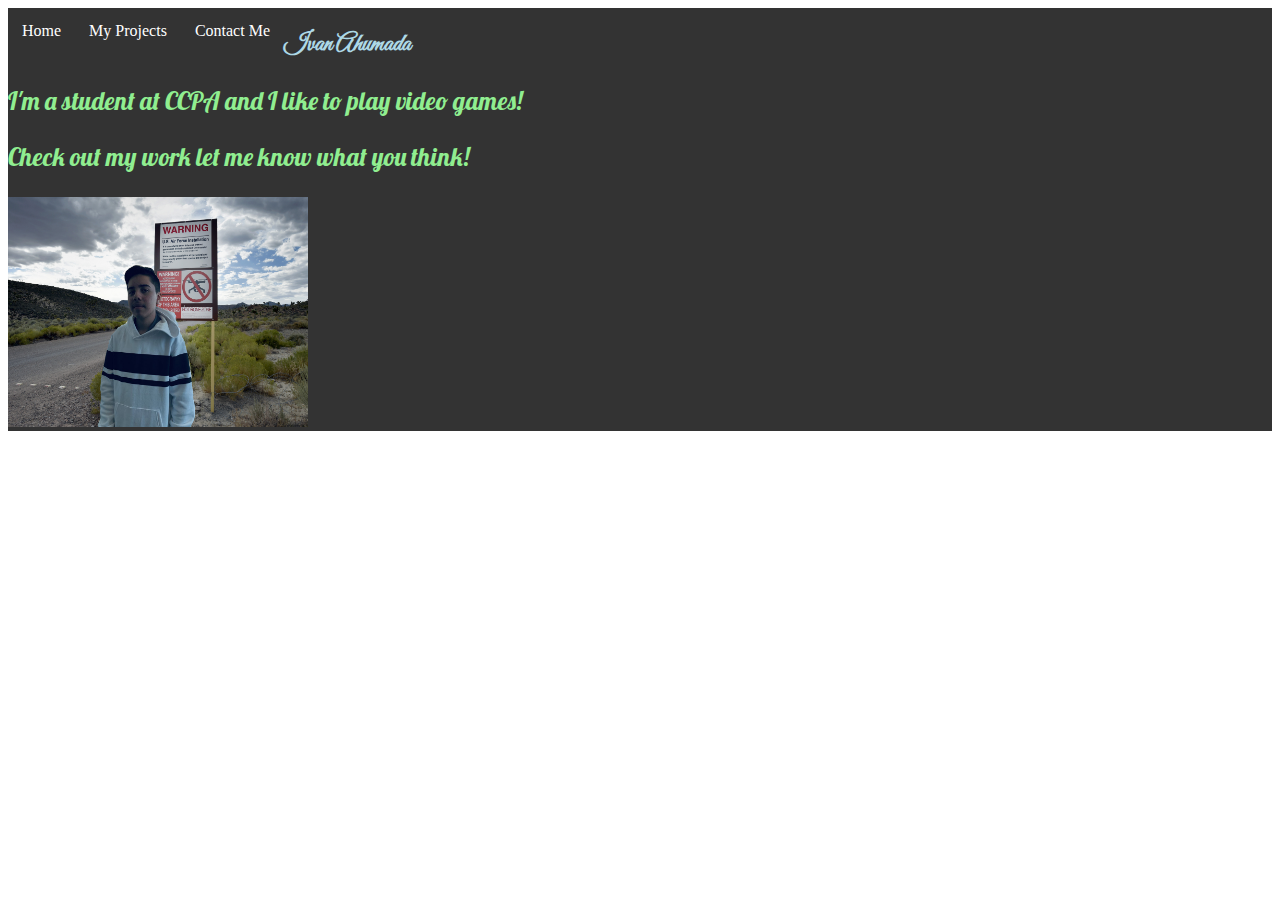
<file: index.html>
<!DOCTYPE html>
<html>
    <head>
        <link href="style.css" rel="stylesheet">
        <meta charset="utf-8">
    </head>
    <body>
         <link href="https://fonts.googleapis.com/css?family=Lobster&display=swap" rel="stylesheet">
         <link href="https://fonts.googleapis.com/css?family=Great+Vibes&display=swap" rel="stylesheet">
        <ul>
  <li><a href="index.html">Home</a></li>
  <li><a href="about.html">My Projects</a></li>
  <li><a href="contact.html">Contact Me</a></li>
  <h2>Ivan Ahumada</h2>
  <p>I'm a student at CCPA and I like to play video games!</p>
  <p>Check out my work let me know what you think!</p>
  <img src="idk2.jpg" width="300px" height="230px">
</ul>



    </body>
</html>
</file>
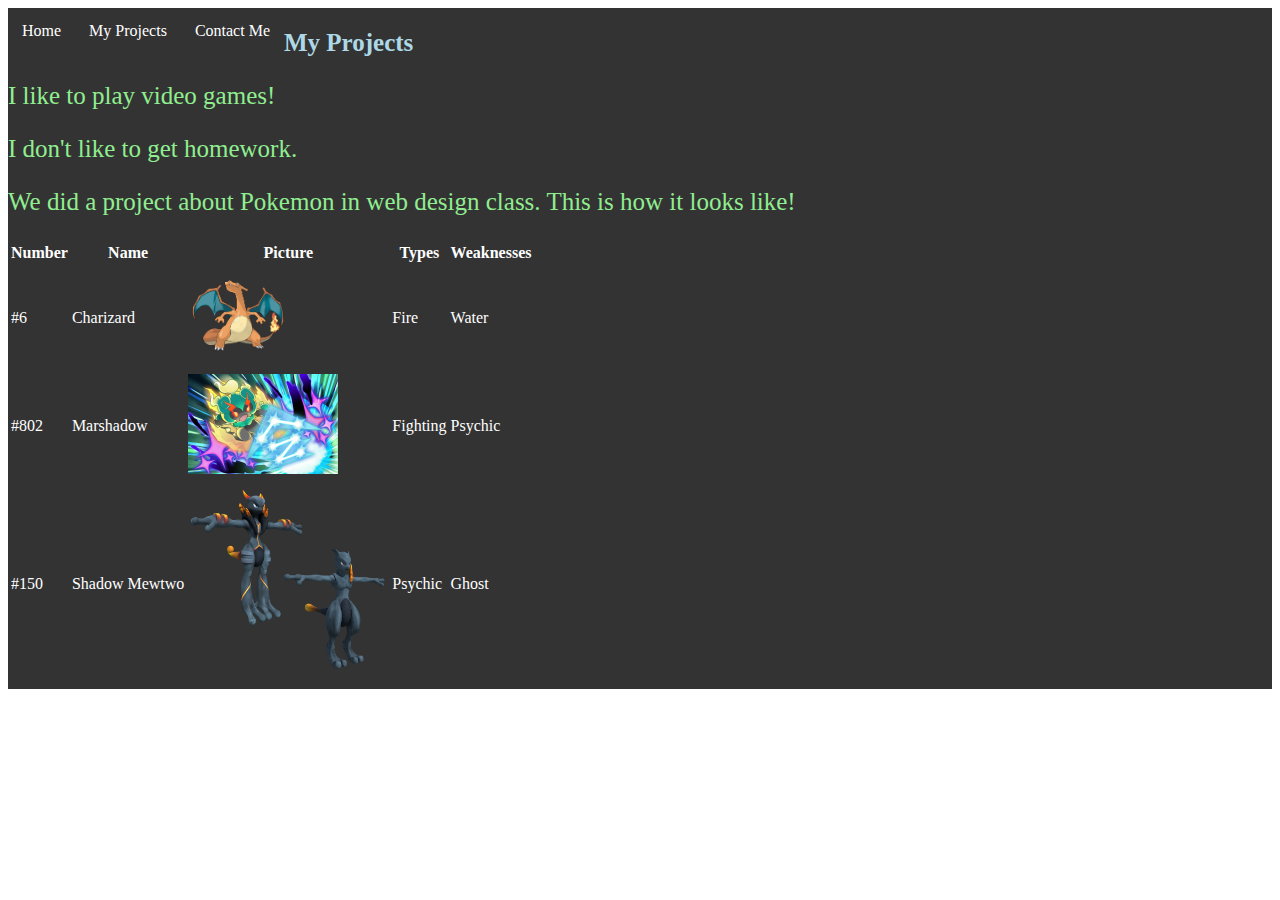
<file: about.html>
<!DOCTYPE html>
<html>
    <head>
              <link href="style.css" rel="stylesheet">
        <meta charset="utf-8">
    </head>
    <body>
        
        <ul>
  <li><a href="index.html">Home</a></li>
  <li><a href="about.html">My Projects</a></li>
  <li><a href="contact.html">Contact Me</a></li>
  <h2>My Projects</h2>
  <p>I like to play video games!</p>
  <p>I don't like to get homework.</p>
  <p>We did a project about Pokemon in web design class. This is how it looks like!</p>
  <table>
  <tr>
    <th>Number</th>
    <th>Name</th>
    <th>Picture</th>
    <th>Types</th>
    <th>Weaknesses</th>
  </tr>
  <tr>
    <td>#6</td>
    <td>Charizard</td>
    <td><img src="Charizard.png" height=100px width=100px></td>
    <td>Fire</td>
    <td>Water</td>
  </tr>
  <tr>
    <td>#802</td>
    <td>Marshadow</td>
    <td><img src="marshadow.jpeg" height=100px width=150px></td>
    <td>Fighting</td>
    <td>Psychic</td>
  </tr>
  <tr>
    <td>#150</td>
    <td>Shadow Mewtwo</td>
    <td><img src="mewtwo.png" height=200px width=200px></td>
    <td>Psychic</td>
    <td>Ghost</td>
  </tr>
</ul>



    </body>
</html>
</file>
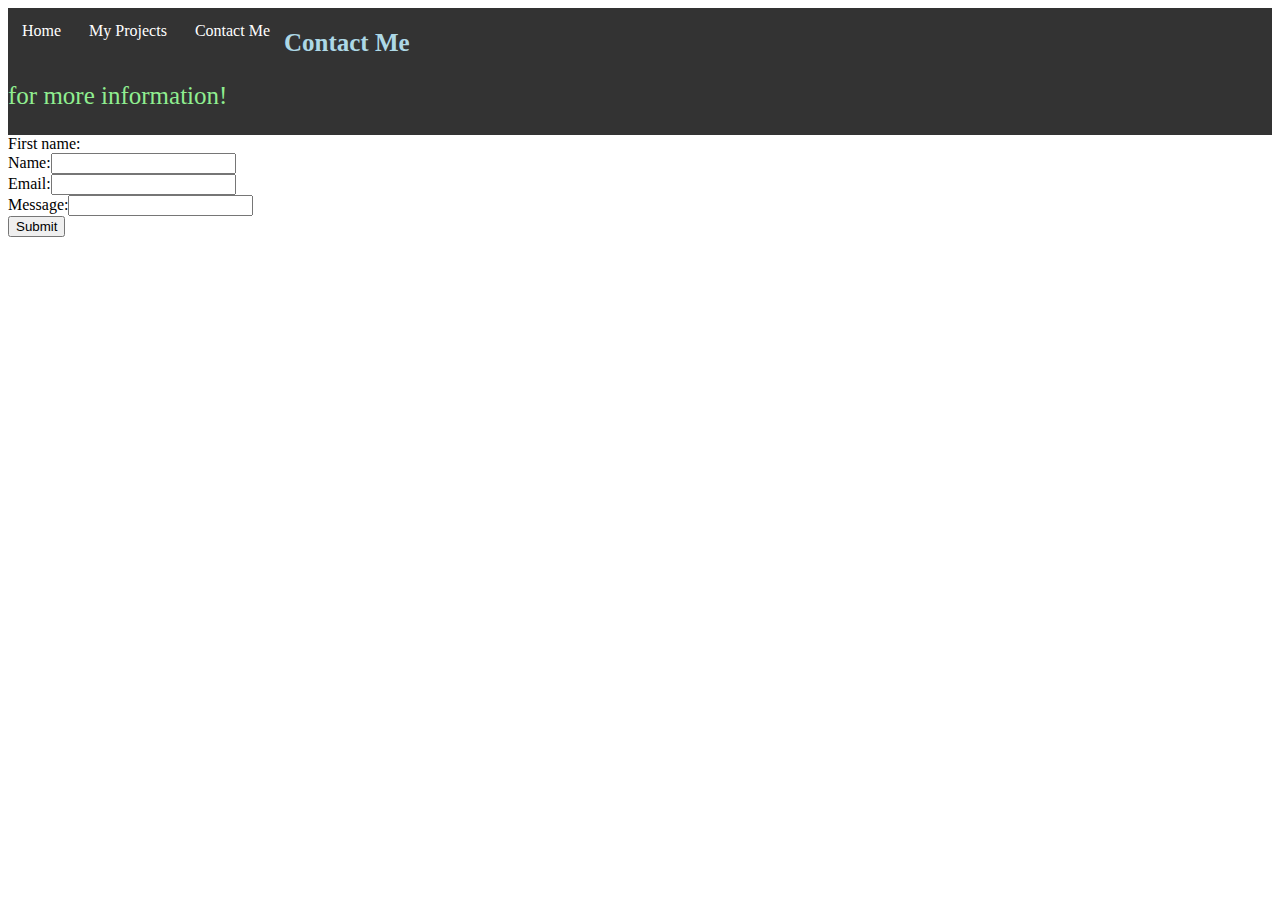
<file: contact.html>
<!DOCTYPE html>
<html>
    <head>
                <link href="style.css" rel="stylesheet">
        <meta charset="utf-8">
    </head>
    <body>
        
        <ul>
  <li><a href="index.html">Home</a></li>
  <li><a href="about.html">My Projects</a></li>
  <li><a href="contact.html">Contact Me</a></li>
  <h2>Contact Me</h2>
  <p>for more information!</p>
  </ul>
  
  <form action="/action_page.php">
  First name:<br>
  <label>Name:</label><input type="text" name="name"><br>
  <label>Email:</label><input type="text" name="email"><br>
  <label>Message:</label><input type="text" name="message"><br>
  <input type="submit" value="Submit">
</form> 
  
  
  </body>
  
  </html>
</file>
<file: style.css>
ul {
  list-style-type: none;
  margin: 0;
  padding: 0;
  overflow: hidden;
  background-color: #333;
}

li {
  float: left;
}

li a {
  display: block;
  color: white;
  text-align: center;
  padding: 14px 14px;
  text-decoration: none;
}

li a:hover {
  background-color: #111;
}
h2{
  color:lightblue;
  font-family: 'Great Vibes', cursive;
  font-size:25px;
}
p{
  color:lightgreen;
  font-family: 'Lobster', cursive;
  font-size: 25px;
  
}
th{
  color:white;
}
td{
  color:white;
}
</file>
